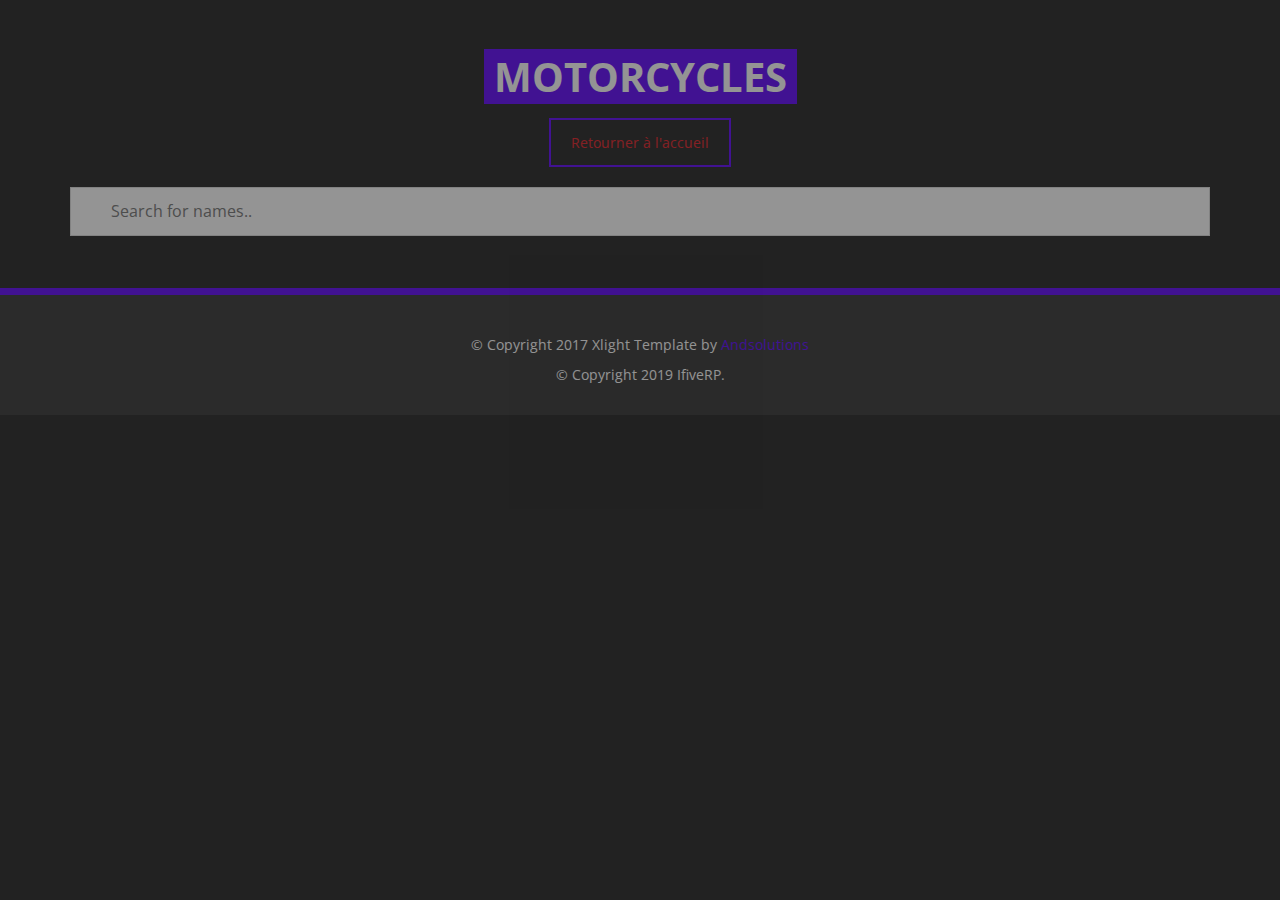
<file: catalogee77.html>
<!--
<div id="single-portfolio">
	<div id="portfolio-details" class="container">
		<a class="close-folio-item" href="#"><i class="fa fa-times"></i></a>
		<div class="row">
			<div class="col-sm-9">
				<div class="project-info">
					
				
				</div>
			</div>
			<div class="col-sm-3">
				<div class="project-details">
					<h3>Project Details</h3>
					<p><strong>Client: </strong>Exit Agency</p>
					<p><strong>Date:</strong> 15 Jun 2014</p>
					<p><strong>Tag:</strong> Graphic, Design, Creative</p>
					<a class="btn" href="www.google.com">View Project</a>
				</div>  
			</div>
		</div>
	</div>
</div>
-->
<!DOCTYPE html>
	<html lang="en">
	
<!-- Mirrored from ifiverp.fr/catalog.php?cat=motorcycles by HTTrack Website Copier/3.x [XR&CO'2014], Fri, 10 Jul 2020 14:51:44 GMT -->
<head>
	<meta http-equiv="content-type" content="text/html; charset=UTF-8">
	<meta name="viewport" content="width=device-width, initial-scale=1.0, maximum-scale=1, user-scalable=no">
    <meta charset="utf-8">
    <title>iFive</title>
    <meta name="description" content="Xlight Bootstrap Responsive HTML5/CSS3 Template">
    <meta name="author" content="Andsolutions.it">
    <meta name="description" content="">
	
    <link href="css/bootstrap.min.css" rel="stylesheet">
	<link href="css/bootstrap-theme.min.css" rel="stylesheet">
	<link href="css/animate.min.css" rel="stylesheet" >	
	<link href="css/font-awesome.min.css" rel="stylesheet">	
	<link href="css/prettyPhoto.css" rel="stylesheet">
	
	<link href="css/theme.css" rel="stylesheet">	
	<link href="css/responsive.css" rel="stylesheet">
	<link href="css/colors/red.css" rel="stylesheet" class="colors">
	<link href="css/magnific-popup.css" rel="stylesheet" type="text/css">



	<!-- Google Font -->
    <link href='https://fonts.googleapis.com/css?family=Open+Sans:400,700' rel='stylesheet' type='text/css'>
	<link href='https://fonts.googleapis.com/css?family=Open+Sans+Condensed:300,700' rel='stylesheet' type='text/css'>
    
	<!-- Favicons -->
	<link rel="icon" href="favicon.png" type="image/png">
<style>

img {
	width: 640px;
	height: 450px;
}

#myInput {
  background-image: url('css/searchicon.html');
  background-position: 10px 12px;
  background-repeat: no-repeat;
  width: 100%;
  font-size: 16px;
  padding: 12px 20px 12px 40px;
  border: 1px solid #ddd;
  margin-bottom: 12px;
}
</style>
</head>

<body data-spy="scroll" data-target="#mynav" data-offset="85">

<!-- Preloader --> 
<div id="preloader">
	<div id="status">
		<div class="spinner">
			  <div class="rect1"></div>
			  <div class="rect2"></div>
			  <div class="rect3"></div>
			  <div class="rect4"></div>
			  <div class="rect5"></div>
		</div>
	</div>
</div>
<!-- End Preloader -->
<header>

</header>
<body>
<section class="section-wrapper" id="works">
	<div class="works">
		<!-- Block Title -->	
		<div class="element-title">			
			<div class="row">	 		
				<div class="container">
					<div class="section-title wow fadeInDown" data-wow-duration="1s" data-wow-delay="300ms" style="margin-bottom:3%">			
						<h1><span>motorcycles</span></h1>							
					</div>				
					<a class="learn-more animated fadeInUpBig" href="index-3.html">Retourner à l'accueil</a>

					<input type="text" id="myInput" onkeyup="myFunction()" placeholder="Search for names.." title="Type in a name" style="margin-top:3%">
				</div>
			</div>
		</div>
		<!-- End Block Title -->
		<div class="row">
			<div class="container-fluid">	 		
				<div class="wrapper-works">
					<div class="portfoliO">
						<!--
						<ul id="filters" class="wow fadeInRight" data-wow-duration="1s" data-wow-delay="300ms">
						  <li><span class="filter active" data-filter="all">All</span></li>
						  <li><span class="filter" data-filter=".category-1">IMAGES</span></li>
						  <li><span class="filter" data-filter=".category-2">VIDEO</span></li>
						  <li><span class="filter" data-filter=".category-3">PROJECTS</span></li>
						</ul>-->
						<div class="portfolio-wrap" >
							<div class="myport wow fadeInDown" data-wow-duration="1s" data-wow-delay="600ms" id="allvehicles">
															<div class="gap"></div>
								<div class="gap"></div>
							</div>
						</div>
					</div>		
				</div>
			</div>
		</div>
		<!-- Single Project -->
		<div id="works-single-wrap">
			<div id="works-single">
			</div>
		</div>
		<!-- End Single Project -->	
	</div>
</section>
















<!-- Footer -->

<div class="bottom-footer">
	<div class="container"> 
		<!--
		<div class="bottom-footer-center wow fadeInDown" data-wow-duration="1s" data-wow-delay="300ms">
			<ul class="bottom-social-icons">
				<li><a href="#"><i class="fa fa-facebook"></i></a></li>
				<li><a href="#"><i class="fa fa-twitter"></i></a></li>
				<li><a href="#"><i class="fa fa-pinterest"></i></a></li>
				<li><a href="#"><i class="fa fa-instagram"></i></a></li>
				<li><a href="#"><i class="fa fa-flickr"></i></a></li>
			</ul>
		</div>	-->
		<div class="bottom-footer-left wow fadeInUp" data-wow-duration="1s" data-wow-delay="450ms">
			<p><span>&#169; Copyright 2017 Xlight Template by</span>  <a href="https://www.andsolutions.it/">Andsolutions</a></p>
			<p><span>&#169; Copyright 2019 IfiveRP.</span></p>

		</div>		  
	</div>
</div>
<!-- End Footer -->		

<!-- Scroll to Top  -->
<a href="#" class="scroll-up"><i class="fa fa-arrow-up"></i></a>
<!-- End Scroll To Top  -->
	
	
    <!-- Bootstrap core JavaScript
    ================================================== -->
    <!-- Placed at the end of the document so the pages load faster -->
	<script src="js/jquery.min.js"></script>
	<script src="js/bootstrap.min.js"></script>
	<script src="js/retina.min.js"></script>
	<script src="js/jquery.easing.min.js"></script>
	<script src="js/wow.min.js"></script>	
	<script src="js/waypoints.min.js"></script>	
	<script src="js/jquery.countTo.js"></script>
	<script src="js/jquery.mixitup.min.js"></script>
	<script src="js/jquery.prettyPhoto.js"></script>
	<script src="js/jquery.knob.min.js"></script>	
	<script src="js/jquery.validate.min.js"></script>
	<script src="js/custom.js"></script>
	<script type="text/javascript" src="js/magnific-popup.js"></script>
	
	<script>
function myFunction() {
    var input, filter, ul, li, a, i, txtValue;
    input = document.getElementById("myInput");
    
    filter = input.value.toUpperCase();
    console.log(filter);
    ul = document.getElementById("allvehicles");
	console.log(ul);
    
    li = ul.getElementsByClassName("img-holder");
	console.log(li);
    
    for (i = 0; i < li.length; i++) {
        a = li[i].getElementsByClassName("works-overlay-category")[0];
        txtValue = a.textContent || a.innerText;
        if (txtValue.toUpperCase().indexOf(filter) > -1) {
            li[i].style.display = "";
        } else {
            li[i].style.display = "none";
        }
    }
}
</script>
  

</body>
</file>
<file: css/prettyPhoto.css>
div.pp_default .pp_top,div.pp_default .pp_top .pp_middle,div.pp_default .pp_top .pp_left,div.pp_default .pp_top .pp_right,div.pp_default .pp_bottom,div.pp_default .pp_bottom .pp_left,div.pp_default .pp_bottom .pp_middle,div.pp_default .pp_bottom .pp_right{height:13px}
div.pp_default .pp_top .pp_left{background:url(../images/prettyPhoto/default/sprite.png) -78px -93px no-repeat}
div.pp_default .pp_top .pp_middle{background:url(../images/prettyPhoto/default/sprite_x.png) top left repeat-x}
div.pp_default .pp_top .pp_right{background:url(../images/prettyPhoto/default/sprite.png) -112px -93px no-repeat}
div.pp_default .pp_content .ppt{color:#f8f8f8}
div.pp_default .pp_content_container .pp_left{background:url(../images/prettyPhoto/default/sprite_y.png) -7px 0 repeat-y;padding-left:13px}
div.pp_default .pp_content_container .pp_right{background:url(../images/prettyPhoto/default/sprite_y.png) top right repeat-y;padding-right:13px}
div.pp_default .pp_next:hover{background:url(../images/prettyPhoto/default/sprite_next.png) center right no-repeat;cursor:pointer}
div.pp_default .pp_previous:hover{background:url(../images/prettyPhoto/default/sprite_prev.png) center left no-repeat;cursor:pointer}
div.pp_default .pp_expand{background:url(../images/prettyPhoto/default/sprite.png) 0 -29px no-repeat;cursor:pointer;width:28px;height:28px}
div.pp_default .pp_expand:hover{background:url(../images/prettyPhoto/default/sprite.png) 0 -56px no-repeat;cursor:pointer}
div.pp_default .pp_contract{background:url(../images/prettyPhoto/default/sprite.png) 0 -84px no-repeat;cursor:pointer;width:28px;height:28px}
div.pp_default .pp_contract:hover{background:url(../images/prettyPhoto/default/sprite.png) 0 -113px no-repeat;cursor:pointer}
div.pp_default .pp_close{width:30px;height:30px;background:url(../images/prettyPhoto/default/sprite.png) 2px 1px no-repeat;cursor:pointer}
div.pp_default .pp_gallery ul li a{background:url(../images/prettyPhoto/default/default_thumb.png) center center #f8f8f8;border:1px solid #aaa}
div.pp_default .pp_social{margin-top:7px}
div.pp_default .pp_gallery a.pp_arrow_previous,div.pp_default .pp_gallery a.pp_arrow_next{position:static;left:auto}
div.pp_default .pp_nav .pp_play,div.pp_default .pp_nav .pp_pause{background:url(../images/prettyPhoto/default/sprite.png) -51px 1px no-repeat;height:30px;width:30px}
div.pp_default .pp_nav .pp_pause{background-position:-51px -29px}
div.pp_default a.pp_arrow_previous,div.pp_default a.pp_arrow_next{background:url(../images/prettyPhoto/default/sprite.png) -31px -3px no-repeat;height:20px;width:20px;margin:4px 0 0}
div.pp_default a.pp_arrow_next{left:52px;background-position:-82px -3px}
div.pp_default .pp_content_container .pp_details{margin-top:5px}
div.pp_default .pp_nav{clear:none;height:30px;width:110px;position:relative}
div.pp_default .pp_nav .currentTextHolder{font-family:Georgia;font-style:italic;color:#999;font-size:11px;left:75px;line-height:25px;position:absolute;top:2px;margin:0;padding:0 0 0 10px}
div.pp_default .pp_close:hover,div.pp_default .pp_nav .pp_play:hover,div.pp_default .pp_nav .pp_pause:hover,div.pp_default .pp_arrow_next:hover,div.pp_default .pp_arrow_previous:hover{opacity:0.7}
div.pp_default .pp_description{font-size:11px;font-weight:700;line-height:14px;margin:5px 50px 5px 0}
div.pp_default .pp_bottom .pp_left{background:url(../images/prettyPhoto/default/sprite.png) -78px -127px no-repeat}
div.pp_default .pp_bottom .pp_middle{background:url(../images/prettyPhoto/default/sprite_x.png) bottom left repeat-x}
div.pp_default .pp_bottom .pp_right{background:url(../images/prettyPhoto/default/sprite.png) -112px -127px no-repeat}
div.pp_default .pp_loaderIcon{background:url(../images/prettyPhoto/default/loader.gif) center center no-repeat}
div.light_rounded .pp_top .pp_left{background:url(../images/prettyPhoto/light_rounded/sprite.png) -88px -53px no-repeat}
div.light_rounded .pp_top .pp_right{background:url(../images/prettyPhoto/light_rounded/sprite.png) -110px -53px no-repeat}
div.light_rounded .pp_next:hover{background:url(../images/prettyPhoto/light_rounded/btnNext.png) center right no-repeat;cursor:pointer}
div.light_rounded .pp_previous:hover{background:url(../images/prettyPhoto/light_rounded/btnPrevious.png) center left no-repeat;cursor:pointer}
div.light_rounded .pp_expand{background:url(../images/prettyPhoto/light_rounded/sprite.png) -31px -26px no-repeat;cursor:pointer}
div.light_rounded .pp_expand:hover{background:url(../images/prettyPhoto/light_rounded/sprite.png) -31px -47px no-repeat;cursor:pointer}
div.light_rounded .pp_contract{background:url(../images/prettyPhoto/light_rounded/sprite.png) 0 -26px no-repeat;cursor:pointer}
div.light_rounded .pp_contract:hover{background:url(../images/prettyPhoto/light_rounded/sprite.png) 0 -47px no-repeat;cursor:pointer}
div.light_rounded .pp_close{width:75px;height:22px;background:url(../images/prettyPhoto/light_rounded/sprite.png) -1px -1px no-repeat;cursor:pointer}
div.light_rounded .pp_nav .pp_play{background:url(../images/prettyPhoto/light_rounded/sprite.png) -1px -100px no-repeat;height:15px;width:14px}
div.light_rounded .pp_nav .pp_pause{background:url(../images/prettyPhoto/light_rounded/sprite.png) -24px -100px no-repeat;height:15px;width:14px}
div.light_rounded .pp_arrow_previous{background:url(../images/prettyPhoto/light_rounded/sprite.png) 0 -71px no-repeat}
div.light_rounded .pp_arrow_next{background:url(../images/prettyPhoto/light_rounded/sprite.png) -22px -71px no-repeat}
div.light_rounded .pp_bottom .pp_left{background:url(../images/prettyPhoto/light_rounded/sprite.png) -88px -80px no-repeat}
div.light_rounded .pp_bottom .pp_right{background:url(../images/prettyPhoto/light_rounded/sprite.png) -110px -80px no-repeat}
div.dark_rounded .pp_top .pp_left{background:url(../images/prettyPhoto/dark_rounded/sprite.png) -88px -53px no-repeat}
div.dark_rounded .pp_top .pp_right{background:url(../images/prettyPhoto/dark_rounded/sprite.png) -110px -53px no-repeat}
div.dark_rounded .pp_content_container .pp_left{background:url(../images/prettyPhoto/dark_rounded/contentPattern.png) top left repeat-y}
div.dark_rounded .pp_content_container .pp_right{background:url(../images/prettyPhoto/dark_rounded/contentPattern.png) top right repeat-y}
div.dark_rounded .pp_next:hover{background:url(../images/prettyPhoto/dark_rounded/btnNext.png) center right no-repeat;cursor:pointer}
div.dark_rounded .pp_previous:hover{background:url(../images/prettyPhoto/dark_rounded/btnPrevious.png) center left no-repeat;cursor:pointer}
div.dark_rounded .pp_expand{background:url(../images/prettyPhoto/dark_rounded/sprite.png) -31px -26px no-repeat;cursor:pointer}
div.dark_rounded .pp_expand:hover{background:url(../images/prettyPhoto/dark_rounded/sprite.png) -31px -47px no-repeat;cursor:pointer}
div.dark_rounded .pp_contract{background:url(../images/prettyPhoto/dark_rounded/sprite.png) 0 -26px no-repeat;cursor:pointer}
div.dark_rounded .pp_contract:hover{background:url(../images/prettyPhoto/dark_rounded/sprite.png) 0 -47px no-repeat;cursor:pointer}
div.dark_rounded .pp_close{width:75px;height:22px;background:url(../images/prettyPhoto/dark_rounded/sprite.png) -1px -1px no-repeat;cursor:pointer}
div.dark_rounded .pp_description{margin-right:85px;color:#fff}
div.dark_rounded .pp_nav .pp_play{background:url(../images/prettyPhoto/dark_rounded/sprite.png) -1px -100px no-repeat;height:15px;width:14px}
div.dark_rounded .pp_nav .pp_pause{background:url(../images/prettyPhoto/dark_rounded/sprite.png) -24px -100px no-repeat;height:15px;width:14px}
div.dark_rounded .pp_arrow_previous{background:url(../images/prettyPhoto/dark_rounded/sprite.png) 0 -71px no-repeat}
div.dark_rounded .pp_arrow_next{background:url(../images/prettyPhoto/dark_rounded/sprite.png) -22px -71px no-repeat}
div.dark_rounded .pp_bottom .pp_left{background:url(../images/prettyPhoto/dark_rounded/sprite.png) -88px -80px no-repeat}
div.dark_rounded .pp_bottom .pp_right{background:url(../images/prettyPhoto/dark_rounded/sprite.png) -110px -80px no-repeat}
div.dark_rounded .pp_loaderIcon{background:url(../images/prettyPhoto/dark_rounded/loader.gif) center center no-repeat}
div.dark_square .pp_left,div.dark_square .pp_middle,div.dark_square .pp_right,div.dark_square .pp_content{background:#000}
div.dark_square .pp_description{color:#fff;margin:0 85px 0 0}
div.dark_square .pp_loaderIcon{background:url(../images/prettyPhoto/dark_square/loader.gif) center center no-repeat}
div.dark_square .pp_expand{background:url(../images/prettyPhoto/dark_square/sprite.png) -31px -26px no-repeat;cursor:pointer}
div.dark_square .pp_expand:hover{background:url(../images/prettyPhoto/dark_square/sprite.png) -31px -47px no-repeat;cursor:pointer}
div.dark_square .pp_contract{background:url(../images/prettyPhoto/dark_square/sprite.png) 0 -26px no-repeat;cursor:pointer}
div.dark_square .pp_contract:hover{background:url(../images/prettyPhoto/dark_square/sprite.png) 0 -47px no-repeat;cursor:pointer}
div.dark_square .pp_close{width:75px;height:22px;background:url(../images/prettyPhoto/dark_square/sprite.png) -1px -1px no-repeat;cursor:pointer}
div.dark_square .pp_nav{clear:none}
div.dark_square .pp_nav .pp_play{background:url(../images/prettyPhoto/dark_square/sprite.png) -1px -100px no-repeat;height:15px;width:14px}
div.dark_square .pp_nav .pp_pause{background:url(../images/prettyPhoto/dark_square/sprite.png) -24px -100px no-repeat;height:15px;width:14px}
div.dark_square .pp_arrow_previous{background:url(../images/prettyPhoto/dark_square/sprite.png) 0 -71px no-repeat}
div.dark_square .pp_arrow_next{background:url(../images/prettyPhoto/dark_square/sprite.png) -22px -71px no-repeat}
div.dark_square .pp_next:hover{background:url(../images/prettyPhoto/dark_square/btnNext.png) center right no-repeat;cursor:pointer}
div.dark_square .pp_previous:hover{background:url(../images/prettyPhoto/dark_square/btnPrevious.png) center left no-repeat;cursor:pointer}
div.light_square .pp_expand{background:url(../images/prettyPhoto/light_square/sprite.png) -31px -26px no-repeat;cursor:pointer}
div.light_square .pp_expand:hover{background:url(../images/prettyPhoto/light_square/sprite.png) -31px -47px no-repeat;cursor:pointer}
div.light_square .pp_contract{background:url(../images/prettyPhoto/light_square/sprite.png) 0 -26px no-repeat;cursor:pointer}
div.light_square .pp_contract:hover{background:url(../images/prettyPhoto/light_square/sprite.png) 0 -47px no-repeat;cursor:pointer}
div.light_square .pp_close{width:75px;height:22px;background:url(../images/prettyPhoto/light_square/sprite.png) -1px -1px no-repeat;cursor:pointer}
div.light_square .pp_nav .pp_play{background:url(../images/prettyPhoto/light_square/sprite.png) -1px -100px no-repeat;height:15px;width:14px}
div.light_square .pp_nav .pp_pause{background:url(../images/prettyPhoto/light_square/sprite.png) -24px -100px no-repeat;height:15px;width:14px}
div.light_square .pp_arrow_previous{background:url(../images/prettyPhoto/light_square/sprite.png) 0 -71px no-repeat}
div.light_square .pp_arrow_next{background:url(../images/prettyPhoto/light_square/sprite.png) -22px -71px no-repeat}
div.light_square .pp_next:hover{background:url(../images/prettyPhoto/light_square/btnNext.png) center right no-repeat;cursor:pointer}
div.light_square .pp_previous:hover{background:url(../images/prettyPhoto/light_square/btnPrevious.png) center left no-repeat;cursor:pointer}
div.facebook .pp_top .pp_left{background:url(../images/prettyPhoto/facebook/sprite.png) -88px -53px no-repeat}
div.facebook .pp_top .pp_middle{background:url(../images/prettyPhoto/facebook/contentPatternTop.png) top left repeat-x}
div.facebook .pp_top .pp_right{background:url(../images/prettyPhoto/facebook/sprite.png) -110px -53px no-repeat}
div.facebook .pp_content_container .pp_left{background:url(../images/prettyPhoto/facebook/contentPatternLeft.png) top left repeat-y}
div.facebook .pp_content_container .pp_right{background:url(../images/prettyPhoto/facebook/contentPatternRight.png) top right repeat-y}
div.facebook .pp_expand{background:url(../images/prettyPhoto/facebook/sprite.png) -31px -26px no-repeat;cursor:pointer}
div.facebook .pp_expand:hover{background:url(../images/prettyPhoto/facebook/sprite.png) -31px -47px no-repeat;cursor:pointer}
div.facebook .pp_contract{background:url(../images/prettyPhoto/facebook/sprite.png) 0 -26px no-repeat;cursor:pointer}
div.facebook .pp_contract:hover{background:url(../images/prettyPhoto/facebook/sprite.png) 0 -47px no-repeat;cursor:pointer}
div.facebook .pp_close{width:22px;height:22px;background:url(../images/prettyPhoto/facebook/sprite.png) -1px -1px no-repeat;cursor:pointer}
div.facebook .pp_description{margin:0 37px 0 0}
div.facebook .pp_loaderIcon{background:url(../images/prettyPhoto/facebook/loader.gif) center center no-repeat}
div.facebook .pp_arrow_previous{background:url(../images/prettyPhoto/facebook/sprite.png) 0 -71px no-repeat;height:22px;margin-top:0;width:22px}
div.facebook .pp_arrow_previous.disabled{background-position:0 -96px;cursor:default}
div.facebook .pp_arrow_next{background:url(../images/prettyPhoto/facebook/sprite.png) -32px -71px no-repeat;height:22px;margin-top:0;width:22px}
div.facebook .pp_arrow_next.disabled{background-position:-32px -96px;cursor:default}
div.facebook .pp_nav{margin-top:0}
div.facebook .pp_nav p{font-size:15px;padding:0 3px 0 4px}
div.facebook .pp_nav .pp_play{background:url(../images/prettyPhoto/facebook/sprite.png) -1px -123px no-repeat;height:22px;width:22px}
div.facebook .pp_nav .pp_pause{background:url(../images/prettyPhoto/facebook/sprite.png) -32px -123px no-repeat;height:22px;width:22px}
div.facebook .pp_next:hover{background:url(../images/prettyPhoto/facebook/btnNext.png) center right no-repeat;cursor:pointer}
div.facebook .pp_previous:hover{background:url(../images/prettyPhoto/facebook/btnPrevious.png) center left no-repeat;cursor:pointer}
div.facebook .pp_bottom .pp_left{background:url(../images/prettyPhoto/facebook/sprite.png) -88px -80px no-repeat}
div.facebook .pp_bottom .pp_middle{background:url(../images/prettyPhoto/facebook/contentPatternBottom.png) top left repeat-x}
div.facebook .pp_bottom .pp_right{background:url(../images/prettyPhoto/facebook/sprite.png) -110px -80px no-repeat}
div.pp_pic_holder a:focus{outline:none}
div.pp_overlay{background:#000;display:none;left:0;position:absolute;top:0;width:100%;z-index:9500}
div.pp_pic_holder{display:none;position:absolute;width:100px;z-index:10000}
.pp_content{height:40px;min-width:40px}
* html .pp_content{width:40px}
.pp_content_container{position:relative;text-align:left;width:100%}
.pp_content_container .pp_left{padding-left:20px}
.pp_content_container .pp_right{padding-right:20px}
.pp_content_container .pp_details{float:left;margin:10px 0 2px}
.pp_description{display:none;margin:0}
.pp_social{float:left;margin:0}
.pp_social .facebook{float:left;margin-left:5px;width:55px;overflow:hidden}
.pp_social .twitter{float:left}
.pp_nav{clear:right;float:left;margin:3px 10px 0 0}
.pp_nav p{float:left;white-space:nowrap;margin:2px 4px}
.pp_nav .pp_play,.pp_nav .pp_pause{float:left;margin-right:4px;text-indent:-10000px}
a.pp_arrow_previous,a.pp_arrow_next{display:block;float:left;height:15px;margin-top:3px;overflow:hidden;text-indent:-10000px;width:14px}
.pp_hoverContainer{position:absolute;top:0;width:100%;z-index:2000}
.pp_gallery{display:none;left:50%;margin-top:-50px;position:absolute;z-index:10000}
.pp_gallery div{float:left;overflow:hidden;position:relative}
.pp_gallery ul{float:left;height:35px;position:relative;white-space:nowrap;margin:0 0 0 5px;padding:0}
.pp_gallery ul a{border:1px rgba(0,0,0,0.5) solid;display:block;float:left;height:33px;overflow:hidden}
.pp_gallery ul a img{border:0}
.pp_gallery li{display:block;float:left;margin:0 5px 0 0;padding:0}
.pp_gallery li.default a{background:url(../images/prettyPhoto/facebook/default_thumbnail.gif) 0 0 no-repeat;display:block;height:33px;width:50px}
.pp_gallery .pp_arrow_previous,.pp_gallery .pp_arrow_next{margin-top:7px!important}
a.pp_next{background:url(../images/prettyPhoto/light_rounded/btnNext.png) 10000px 10000px no-repeat;display:block;float:right;height:100%;text-indent:-10000px;width:49%}
a.pp_previous{background:url(../images/prettyPhoto/light_rounded/btnNext.png) 10000px 10000px no-repeat;display:block;float:left;height:100%;text-indent:-10000px;width:49%}
a.pp_expand,a.pp_contract{cursor:pointer;display:none;height:20px;position:absolute;right:30px;text-indent:-10000px;top:10px;width:20px;z-index:20000}
a.pp_close{position:absolute;right:0;top:0;display:block;line-height:22px;text-indent:-10000px}
.pp_loaderIcon{display:block;height:24px;left:50%;position:absolute;top:50%;width:24px;margin:-12px 0 0 -12px}
#pp_full_res{line-height:1!important}
#pp_full_res .pp_inline{text-align:left}
#pp_full_res .pp_inline p{margin:0 0 15px}
div.ppt{color:#fff;display:none;font-size:17px;z-index:9999;margin:0 0 5px 15px}
div.pp_default .pp_content,div.light_rounded .pp_content{background-color:#fff}
div.pp_default #pp_full_res .pp_inline,div.light_rounded .pp_content .ppt,div.light_rounded #pp_full_res .pp_inline,div.light_square .pp_content .ppt,div.light_square #pp_full_res .pp_inline,div.facebook .pp_content .ppt,div.facebook #pp_full_res .pp_inline{color:#000}
div.pp_default .pp_gallery ul li a:hover,div.pp_default .pp_gallery ul li.selected a,.pp_gallery ul a:hover,.pp_gallery li.selected a{border-color:#fff}
div.pp_default .pp_details,div.light_rounded .pp_details,div.dark_rounded .pp_details,div.dark_square .pp_details,div.light_square .pp_details,div.facebook .pp_details{position:relative}
div.light_rounded .pp_top .pp_middle,div.light_rounded .pp_content_container .pp_left,div.light_rounded .pp_content_container .pp_right,div.light_rounded .pp_bottom .pp_middle,div.light_square .pp_left,div.light_square .pp_middle,div.light_square .pp_right,div.light_square .pp_content,div.facebook .pp_content{background:#fff}
div.light_rounded .pp_description,div.light_square .pp_description{margin-right:85px}
div.light_rounded .pp_gallery a.pp_arrow_previous,div.light_rounded .pp_gallery a.pp_arrow_next,div.dark_rounded .pp_gallery a.pp_arrow_previous,div.dark_rounded .pp_gallery a.pp_arrow_next,div.dark_square .pp_gallery a.pp_arrow_previous,div.dark_square .pp_gallery a.pp_arrow_next,div.light_square .pp_gallery a.pp_arrow_previous,div.light_square .pp_gallery a.pp_arrow_next{margin-top:12px!important}
div.light_rounded .pp_arrow_previous.disabled,div.dark_rounded .pp_arrow_previous.disabled,div.dark_square .pp_arrow_previous.disabled,div.light_square .pp_arrow_previous.disabled{background-position:0 -87px;cursor:default}
div.light_rounded .pp_arrow_next.disabled,div.dark_rounded .pp_arrow_next.disabled,div.dark_square .pp_arrow_next.disabled,div.light_square .pp_arrow_next.disabled{background-position:-22px -87px;cursor:default}
div.light_rounded .pp_loaderIcon,div.light_square .pp_loaderIcon{background:url(../images/prettyPhoto/light_rounded/loader.gif) center center no-repeat}
div.dark_rounded .pp_top .pp_middle,div.dark_rounded .pp_content,div.dark_rounded .pp_bottom .pp_middle{background:url(../images/prettyPhoto/dark_rounded/contentPattern.png) top left repeat}
div.dark_rounded .currentTextHolder,div.dark_square .currentTextHolder{color:#c4c4c4}
div.dark_rounded #pp_full_res .pp_inline,div.dark_square #pp_full_res .pp_inline{color:#fff}
.pp_top,.pp_bottom{height:20px;position:relative}
* html .pp_top,* html .pp_bottom{padding:0 20px}
.pp_top .pp_left,.pp_bottom .pp_left{height:20px;left:0;position:absolute;width:20px}
.pp_top .pp_middle,.pp_bottom .pp_middle{height:20px;left:20px;position:absolute;right:20px}
* html .pp_top .pp_middle,* html .pp_bottom .pp_middle{left:0;position:static}
.pp_top .pp_right,.pp_bottom .pp_right{height:20px;left:auto;position:absolute;right:0;top:0;width:20px}
.pp_fade,.pp_gallery li.default a img{display:none}
</file>
<file: css/theme.css>
/*
  Theme Name: Xlight
  Theme Uri: http://www.Andsolutions.it
  Author: Andsolutions
  Author Uri: http://www.Andsolutions.it
  Description: Onepage Site Template
  Version: 1.0
  */

/*************************
*******Typography******
**************************/

html, body {
	font-family: 'Open Sans', sans-serif;
	background:#222222;
	color: #f7f7f7;
	margin:0; 
	padding:0;
	width:100%; 
	overflow-x: hidden;
	text-align: center;
	-webkit-font-smoothing: antialiased;
	-webkit-text-stroke: rgba(255,255,255,0.01) 0.1px;
	-webkit-text-stroke-width: 0.1px;
}

a:visited, a:focus{color: none;}

ol, ul {
    list-style: none outside none;
    margin: 0;
    padding: 0;
}


.btn {
	box-shadow: 0 12px 19px rgba(0, 0, 0, 0.1) inset, 0 1px 7px rgba(255, 255, 255, 0.2);
    -moz-user-select: none;
    background-image: none;
	color: #fff;
    border: 1px solid transparent;
    border-radius: 0;
    cursor: pointer;
    display: inline-block;
    font-size: 14px;
    font-weight: normal;
    line-height: 1.42857;
    margin-bottom: 0;
    padding: 11px 20px;
    text-align: center;
    vertical-align: middle;
    white-space: nowrap;
    -webkit-transition: all .5s ease;
    -moz-transition: all .5s ease;
    -o-transition: all .5s ease;
    -ms-transition: all .5s ease;
    transition: all .5s ease;
}

.btn-inverse {
	box-shadow: 0 12px 19px rgba(0, 0, 0, 0.1) inset, 0 1px 7px rgba(255, 255, 255, 0.2);
    -moz-user-select: none;
    background-image: none;
	background-color: transparent;
    border-radius: 0;
    cursor: pointer;
    display: inline-block;
    font-size: 14px;
    font-weight: normal;
    line-height: 1.42857;
    margin-bottom: 0;
    padding: 11px 20px;
    text-align: center;
    vertical-align: middle;
    white-space: nowrap;
    -webkit-transition: all .5s ease;
    -moz-transition: all .5s ease;
    -o-transition: all .5s ease;
    -ms-transition: all .5s ease;
    transition: all .5s ease;
}


.btn-large {
    padding: 15px 58px;
}

.btn-medium {
    padding: 13px 30px;
}

.text-left {
	text-align: left;
}

.text-justify {
	text-align: justify;
}

.text-color {
    padding: 0 5px;
}

.dporcaps-negative {
    border-radius: 5px 5px 5px 5px;
    float: left;
    font-size: 24px;
    margin-right: 5px;
    padding: 3px 10px;
}

.dporcaps {
    float: left;
    font-size: 46px;
    margin-right: 10px;
    margin-top: -10px;
}

blockquote {
    background: none repeat scroll 0 0 #F2F3F7;
    border: medium none;
    border-radius: 5px 5px 5px 5px;
    color: #80828A;
    font-size: 16px;
    font-style: italic;
    font-weight: 400;
    margin: 30px 0;
    padding: 15px 25px;
}

.blockqoute-style-2 {
    border-radius: 0 0 0 0;
}

cite {
    display: inline-block;
    font-size: 16px;
    font-style: italic;
    width: 100%;
}


/*************************/
	
			
/*************************
********Loader**********
**************************/
#preloader {
	position: fixed;
	top:0;
	left:0;
	right:0;
	bottom:0;
    width:100%;
    height:100%;
	background-color: #222222;
    z-index:99999; /* makes sure it stays on top */
}

#status {
	width:200px;
	height:200px;
	position:absolute;
	left:50%; /* centers the loading animation horizontally one the screen */
	top:50%; /* centers the loading animation vertically one the screen */
	background-repeat:no-repeat;
	background-position:center;
	margin:-100px 0 0 -100px; /* is width and height divided by two */
}

/* Loading animation: */

.spinner {
  margin: 100px auto;
  width: 50px;
  height: 30px;
  text-align: center;
  font-size: 10px;
}

.spinner > div {
  height: 100%;
  width: 6px;
  display: inline-block;
  
  -webkit-animation: stretchdelay 1.2s infinite ease-in-out;
  animation: stretchdelay 1.2s infinite ease-in-out;
}

.spinner .rect2 {
  -webkit-animation-delay: -1.1s;
  animation-delay: -1.1s;
}

.spinner .rect3 {
  -webkit-animation-delay: -1.0s;
  animation-delay: -1.0s;
}

.spinner .rect4 {
  -webkit-animation-delay: -0.9s;
  animation-delay: -0.9s;
}

.spinner .rect5 {
  -webkit-animation-delay: -0.8s;
  animation-delay: -0.8s;
}

@-webkit-keyframes stretchdelay {
  0%, 40%, 100% { -webkit-transform: scaleY(0.4) }  
  20% { -webkit-transform: scaleY(1.0) }
}

@keyframes stretchdelay {
  0%, 40%, 100% { 
    transform: scaleY(0.4);
    -webkit-transform: scaleY(0.4);
  }  20% { 
    transform: scaleY(1.0);
    -webkit-transform: scaleY(1.0);
  }
}
/*************************/
	
/*************************
********Parallax**********
**************************/		
.parallax {
  background-size: cover;
  background-repeat: no-repeat;
  background-position: center;
  background-attachment: fixed;
}
	
.overlay {
	background: url(../images/pattern.png);
}	

/*************************
********Home CSS**********
**************************/	

/* Home Slider */

#home-slider {
  overflow: hidden;
  position: relative;
}

#home-slider .caption {
	position: absolute;
	top: 50%;
	margin-top: -104px;
	left: 0;
	right: 0;
	text-align: center;
	text-transform: uppercase;
	z-index: 15;
	font-size: 18px;
	font-weight: 400;
	color: #fff;
}

#home-slider .caption h1 {
	font-family: 'Open Sans Condensed', sans-serif;
    color: #fff;
	font-weight: 700;
    font-size: 100px;
    margin-bottom: 30px;
}

#home-slider .caption p {
    color: #fff;
	font-size: 30px;
    text-transform: uppercase;
	padding-bottom: 40px;
}


.carousel-fade .carousel-inner .item {
	opacity: 0;
	-webkit-transition-property: opacity;
	transition-property: opacity;
	background-repeat: no-repeat;
	background-size: cover;
	height: 2037px;
}

.carousel-fade .carousel-inner .item:after {
  content: " ";
  position: absolute;
  top: 0;
  bottom: 0;
  left: 0;
  right: 0;
  /*background: rgba(255,255,255,.2);*/
}

.carousel-fade .carousel-inner .active {
	opacity: 1;
}
.carousel-fade .carousel-inner .active.left,
.carousel-fade .carousel-inner .active.right {
	left: 0;
	opacity: 0;
	z-index: 1;
}
.carousel-fade .carousel-inner .next.left,
.carousel-fade .carousel-inner .prev.right {
	opacity: 1;
}
.carousel-fade .carousel-control {
	z-index: 2;
}

.left-control, .right-control {
	position: absolute;
	top: 50%;
	height: 51px;
	width: 51px;
	line-height: 48px;
	border-radius: 5%;
	z-index: 20;
	font-size: 24px;
	color: #fff;
	text-align: center;
	-webkit-transition: all 0.5s ease;
	-moz-transition: all 0.5s ease;
	-ms-transition: all 0.5s ease;
	-o-transition: all 0.5s ease;
	transition: all 0.5s ease;
}

.left-control {
	left: -51px
} 

.right-control {
	right: -51px;
}

.left-control:hover, 
.right-control:hover {
	color: #fff;
}

#home-slider:hover .left-control {
	left:30px
} 

#home-slider:hover .right-control {
	right:30px
}

.learn-more {
	background: transparent;
	margin-top: 40px;
    color: #e4e4e4;
    padding: 13px 20px;
	font-size: 14px;
	-webkit-transition: all 0.5s ease-in-out 0s;
	-moz-transition: all 0.5s ease-in-out 0s;
	-o-transition: all 0.5s ease-in-out 0s;
	transition: all 0.5s ease-in-out 0s;
}
.learn-more:hover {
    border: 2px solid #fff;
    color: #fff;
}

/*************************/	


		

/* Customization Boostrap Menu */

/* Main Color */
.dropdown-menu>li>a:hover, .dropdown-menu>li>a:focus { 
	background-color: #fff;
}

/* Link Color */
.navbar-inverse .navbar-nav>li>a { 
	color: #f5f5f5; 
	margin: 0 5px;
	-webkit-transition: all 0.5s ease 0s;
	-moz-transition: all 0.5s ease 0s;
	-o-transition: all 0.5s ease 0s;
	transition: all 0.5s ease 0s;	
}

.navbar-collapse, .collapse .in:after, .main-nav-list:after, .navbar-collapse:after, .sticky-wrapper :after{
	z-index: 99999;
	background-color: transparent;
}

.main-nav-list {
	font-family: 'Open Sans Condensed', sans-serif;
	font-weight: 700;
	font-size: 18px;
	text-transform: uppercase;
}

.navbar-brand {
	background: url("../ifivelogo.png") no-repeat scroll 0 0 rgba(0, 0, 0, 0);
    display: inline-block;
    vertical-align: middle;
    width: 160px;
	height: 55px;
	margin-left: 20px;
	margin-right: 30px;
	max-width: 160px;
}
.navbar-toggle {
	border: transparent;
}


.navbar-inverse .navbar-collapse,
.navbar-inverse .navbar-form {
  max-height: 200px;	/* Scrollable Menu */
  border-color: #fff;
}

.navbar-wrapper { 
	background-color: transparent;
	padding: 10px 0;
	margin-bottom: 0;
	text-transform: uppercase;
	z-index: 1000;	
	width: 100%;
	top: 0;
	position: fixed;
	opacity: 0;
	-webkit-transition: all 0.5s ease-in-out 0s;
	-moz-transition: all 0.5s ease-in-out 0s;
	-o-transition: all 0.5s ease-in-out 0s;
	transition: all 0.5s ease-in-out 0s;
	z-index: 0 !important;
}

.scroll-fixed-navbar{ 
	background-color: #333333;
	opacity: 0.97;
	padding: 20px 0;
	box-shadow: 0px 0px 5px #666666;
	border-bottom: 1px solid #666666;
	-webkit-transition: all 0.5s ease-in-out 0s;
	-moz-transition: all 0.5s ease-in-out 0s;
	-o-transition: all 0.5s ease-in-out 0s;
	transition: all 0.5s ease-in-out 0s;
	z-index: 99999 !important;
}


.navbar-inverse .navbar-nav > .active > a {
    background-image: none;
    background-color: #fff;	
    box-shadow: none;
}

.navbar-inverse .navbar-brand,
.navbar-inverse .navbar-nav > li > a {
  text-shadow: none;
}

.navbar-inverse { 
	background-color: transparent;	
}

.navbar-inverse .navbar-nav > .active > a,
.navbar-inverse .navbar-nav > .active > a:hover,
.navbar-inverse .navbar-nav > .active > a:focus {
  background-color: transparent;
}

.dropdown-menu { background-color: #FFFFFF}
.navbar-inverse { background-image: none; }
.dropdown-menu>li>a:hover, .dropdown-menu>li>a:focus { background-image: none; }
.navbar-inverse .navbar-brand { color: #FFFFFF}
.navbar-inverse .navbar-brand:hover { color: #FFFFFF}
.dropdown-menu>li>a:hover, .dropdown-menu>li>a:focus { color: #FFFFFF}
.navbar-inverse .navbar-nav>.dropdown>a .caret { border-top-color: #FFFFFF}
.navbar-inverse .navbar-nav>.dropdown>a .caret { border-bottom-color: #fff}
.navbar-inverse .navbar-nav>.dropdown>a:hover .caret { border-bottom-color: #fff}



/* Titles */

.section-title-wrapper {
	background-color: #f7f7f7;
	padding: 50px 0;
}

.section-title h1 span{
	color: #fff;
	padding: 0 10px;
	font-family: 'Open Sans Condensed', sans-serif;
	font-size: 40px;
	font-weight: bold;
	text-transform: uppercase;
}

.section-title h3 {
	font-size: 24px;
	padding-top: 20px;
	text-transform: uppercase;	
}

.element-title h1 {
	font-size: 30px;
	text-transform: uppercase;
}

.element-title h3 {
	font-size: 20px;
}

.typography-title h3 {
	font-size: 24px;
	padding: 20px 0;
	text-transform: capitalize;
}

.btn-one{
	box-shadow: 0 12px 19px rgba(0, 0, 0, 0.1) inset, 0 1px 7px rgba(255, 255, 255, 0.2);
    display: inline-block;
    margin: 20px 0;
    padding: 11px 20px;
    text-transform: capitalize;
    -webkit-transition: all .5s ease;
    -moz-transition: all .5s ease;
    -o-transition: all .5s ease;
    -ms-transition: all .5s ease;
    transition: all .5s ease;
}


/* End Titles */



/* About */

.why-us  {
	padding: 60px 2% 80px;
}	

.wrapper-why-us  {
	padding: 40px 0;
}	

.about-us h2 {
    font-size: 24px;
	text-transform: uppercase;	
}	

/******************************************************/
.hovicon {
	display: inline-block;
	font-size: 80px;
	line-height: 200px;
	cursor: pointer;
	margin: 20px;
	width: 200px;
	height: 200px;
	border-radius: 50%;
	text-align: center;
	position: relative;
	text-decoration: none;
	color: #fff;
	-webkit-transition: all 0.2s ease-in-out 0s;
	-moz-transition: all 0.2s ease-in-out 0s;
	-o-transition: all 0.2s ease-in-out 0s;
	transition: all 0.2s ease-in-out 0s;	
}

.hovicon:after {
	pointer-events: none;
	position: absolute;
	width: 100%;
	height: 100%;
	border-radius: 50%;
	content: '';
	-webkit-box-sizing: content-box;
	-moz-box-sizing: content-box;
	box-sizing: content-box;
}

/* Effect 1 */
.hovicon.effect-1:after {
	top: -7px;
	left: -7px;
	padding: 7px;
	-webkit-transition: -webkit-transform 0.2s;
	-webkit-transform: scale(0.8);
	-moz-transition: -moz-transform 0.2s;
	-moz-transform: scale(0.8);
	-ms-transform: scale(0.8);
	transition: transform 0.2s;
	transform: scale(0.8);
}

/* Effect 1a */
.hovicon.effect-1.sub-a:hover {
	color: #fff;
	font-size: 100px;
}

.hovicon.effect-1.sub-a:hover:after {
	-webkit-transform: scale(1);
	-moz-transform: scale(1);
	-ms-transform: scale(1);
	transform: scale(1);
}


/******************************************************/



/* End About */


/* Facts */

.facts{
	/*background: none no-repeat scroll 0 0 #4d4d4d;*/
	/*padding: 60px 2% 100px;*/
	background-image: url("../../images7.alphacoders.com/853/853474.jpg");
}

.wrapper-number {
	padding: 40px 0;
}

.wrapper-block-facts{
	padding: 80px 2% 120px;
}

.number {
	font-size: 80px;
	font-weight: 700;
	color: #fff;
}

.number-title {
	font-size: 20px;
	color: #fff;
	text-transform: uppercase;	
}

/* End Facts */



/* Team */
.meet-the-team{
	padding: 60px 2% 80px;
}

.wrapper-team{
	padding-top: 60px;
}


.team-member { 	
    display: block;
    margin: 0 auto 50px;
    max-width: 350px;
    padding: 0;
    width: 100%;
	vertical-align: top;
}

.team-member-holder {
	border: 1px solid #d6d6d6; 
	box-shadow: 0 12px 19px rgba(0, 0, 0, 0.1) inset, 0 1px 7px rgba(255, 255, 255, 0.2);
    overflow: hidden;
    position: relative;
    -webkit-transition: all .5s ease-in-out;
    -moz-transition: all .5s ease-in-out;
    -o-transition: all .5s ease-in-out;
    -ms-transition: all .5s ease-in-out;
    transition: all .5s ease-in-out;
}

.team-member-holder:hover .team-overlay{
	opacity: 0.7;
	filter: alpha(opacity=70);
}
	

.team-member-holder:hover .overlay-content{
	opacity: 1;
	top: 30%;
}

.team-member-image {
    float: none;
    height: 0;
    overflow: hidden;
	line-height: 0;
	position: relative;
    padding-bottom: 100%;
	display: block;
	position: relative;
	display: block;
}

.team-member-image img {
    max-width: 100%;
    -webkit-transition: all .5s ease-in-out;
    -moz-transition: all .5s ease-in-out;
    -o-transition: all .5s ease-in-out;
    -ms-transition: all .5s ease-in-out;
    transition: all .5s ease-in-out;
}

.team-member-image:hover img {
    -webkit-transform:rotate(10deg) scale(1.2);
    -moz-transform:rotate(10deg) scale(1.2);
    -ms-transform:rotate(10deg) scale(1.2);
    -o-transform:rotate(10deg) scale(1.2);
    transform:rotate(10deg) scale(1.2);
}

.team-overlay {
	position: absolute;
	top: 0px;
	left: 0px;
	opacity: 0;
	height: 100%;
	width: 100%;
    -webkit-transition: all .5s ease;
    -moz-transition: all .5s ease;
    -o-transition: all .5s ease;
    -ms-transition: all .5s ease;
    transition: all .5s ease;	
}

.team-overlay .img-overlay {
	height: 100%;
	width: 100%;
}

.overlay-content {
	text-align: center;
	position: absolute;
	top: 0;
	width: 100%;
	text-transform:uppercase;
	opacity: 0;
    -webkit-transition: all .5s ease;
    -moz-transition: all .5s ease;
    -o-transition: all .5s ease;
    -ms-transition: all .5s ease;
    transition: all .5s ease;	
}

.view-profile {
	background-color:#fff;
	border: 1px solid #fff;
	padding: 9px 30px;
	font-size: 14px;
    -webkit-transition: all .5s ease;
    -moz-transition: all .5s ease;
    -o-transition: all .5s ease;
    -ms-transition: all .5s ease;
    transition: all .5s ease;
}

.view-profile:hover {
	background-color: transparent;
	color: #fff;
	
}

.team-member-social-list {
    line-height: 0;
	padding-bottom: 20%;
}

.team-member-social-list-item {
    display: inline-block;
	background-color: #fff;
	border: 1px solid #fff;
	border-radius: 6px;
    font-size: 22px;
    height: 40px;
    line-height: 35px;
    margin: 5px;
    text-decoration: none;
    width: 40px;
    -webkit-transition: all .5s ease;
    -moz-transition: all .5s ease;
    -o-transition: all .5s ease;
    -ms-transition: all .5s ease;
    transition: all .5s ease;
}

.team-member-social-list-item:hover {
    display: inline-block;
	background-color: transparent;
	color: #fff;
    width: 40px;
	border-radius: 4px;
}

.team-member-meta {
    padding: 6px 0 0;
}

.team-member-name {
    font-size: 20px;
    margin-bottom: 6px;
}

.team-member-role {
    font-size: 16px;
    margin-bottom: 16px;
	font-weight: 700;
}

.team-details p{
	text-align: justify;
}

/* End Team */

/* Skills */

.skills{
	/*background: none no-repeat scroll 0 0 #4d4d4d;*/
	/*padding: 40px 2% 80px;*/
	background-image: url("../images/skills-bg.jpg");
}

.wrapper-count {
	margin-top: 60px;
}

.wrapper-block-skills{
	padding: 60px 2% 100px;
}


.skills h4 {
    color: #fff;
    font-size: 16px;
    margin-top: -90px;
}

.skill {
	padding-bottom: 90px;

}

li:last-child {
	margin-bottom: 0;
}
.skill .knob{
	background: transparent;
	color: #fff;
	border: none;
	font-size: 60px !important;
	margin-top: 50px !important;
}


/* End Skills */


/* Works */
.works{
    padding: 40px 0 0;
    padding-bottom: 40px;
}

#filters {
	margin:4%;
	padding:0;
	list-style:none;
}
#filters li {
	display:inline-block;
	margin-right: 20px;
}
#filters li span {
	display: block;
	font-size: 14px;
	padding: 12px 22px;
	margin-bottom: 4%;
	background: transparent;
	cursor: pointer;
	text-transform: uppercase;
	transition: 0.5s all;
	-webkit-transition: 0.5s all;
	-moz-transition: 0.5s all;
	-o-transition: 0.5s all;
}
#filters li span.active,#filters li span:hover {
	color:#fff;
}

.myport .portfolio {
	width: 25%;
	margin-bottom: 0;
	padding: 0;
	margin: 0;
	display:none;
	float:left;
	overflow:hidden;
}

.myport .portfolio-3-col {
	width: 25%;
	margin-bottom: 0;
	padding: 0;
	margin: 0;
	display:none;
	float:left;
	overflow:hidden;
}

.myport .portfolio-4-col {
	width: 25%;
	margin-bottom: 0;
	padding: 0;
	margin: 0;
	display:none;
	float:left;
	overflow:hidden;
}

.myport .portfolio-5-col {
	width: 25%;
	margin-bottom: 0;
	padding: 0;
	margin: 0;
	display:none;
	float:left;
	overflow:hidden;
}

.portfolio-wrap{
    margin: 0 auto;
    padding: 0;
    position: relative;
    width: 100.1%;
}

.img-holder {
    height: auto;
    overflow: hidden;
    position: relative;
}

.img-holder img{
    height: auto;
    width: 100%;
}

.works-overlay {
	position: absolute;
	top: 0px;
	left: 0px;
	opacity: 0;
	height: 100%;
	width: 100%;
    -webkit-transition: all .5s ease;
    -moz-transition: all .5s ease;
    -o-transition: all .5s ease;
    -ms-transition: all .5s ease;
    transition: all .5s ease;	
}

.works-overlay .img-overlay {
	height: 100%;
	width: 100%;
}

.img-holder:hover .works-overlay{
	opacity: 0.7;
	filter: alpha(opacity=70);
}

.img-holder:hover .overlay-content{
	opacity: 1;
	top: 30%;
}

.works-overlay-category{
	color: #fff;
	font-size: 26px;
	text-transform: uppercase;
}

.works-overlay-text{
	color: #fff;
	font-size: 18px;
}

.works-overlay-icon{
	color: #fff;
	font-size: 60px;
}

#single-portfolio {
  padding: 90px 0;
  position: relative;
}

#single-portfolio img {
  max-width: 100%;
  box-shadow: 0 12px 19px rgba(0, 0, 0, 0.1) inset, 0 1px 7px rgba(255, 255, 255, 0.2);
  height: auto;
  margin-bottom: 10px;
}

#single-portfolio .close-folio-item {
  position: absolute;
  top: 30px;
  font-size: 34px;
  width: 34px;
  height: 34px;
  left: 50%;
  color: #999;
  margin-left: -17px;
}


.project-info h3 {
    font-size: 24px;
    text-align: center;
	text-transform: capitalize;
}

.project-details h3 {
    font-size: 20px;
	text-align: left;
}

.project-description h3 {
    font-size: 20px;
	text-align: left;
}

.project-description p {
	text-align: justify;
}

.project-details p {
    text-align: left;
	border-bottom: 1px solid #d6d6d6;
    padding-bottom: 7px;
}

.project-info p {
    text-align: left;
}




/* End Works */


/* Partners */

.partners{
	/*background: none no-repeat scroll 0 0 #4d4d4d;*/
	/*padding: 40px 2% 80px;*/
	background-image: url("../../www.tokkoro.com/picsup/2728655-grand-theft-auto-v-4k-wallpaper-ultra-hd.html");
}

.wrapper-partners{
	margin-top: 20px;
}

.wrapper-block-partners{
	padding: 60px 2% 100px;
}

.partners-img:hover img{
	opacity: 0.7;
}
.partners-img img{
	border: 1px solid transparent;
	text-align: center;
	max-width: 100%;
	height: auto;
	margin-bottom: 8px;
    -webkit-transition: all .5s ease;
    -moz-transition: all .5s ease;
    -o-transition: all .5s ease;
    -ms-transition: all .5s ease;
    transition: all .5s ease;
}

/* End Partners */


/* Pricing */

.pricing{
	padding: 60px 2% 120px;
}

.wrapper-pricing{
	padding-top: 60px;
}

.single-table {
    border: 1px solid #d6d6d6;
	box-shadow: 0 12px 19px rgba(0, 0, 0, 0.1) inset, 0 1px 7px rgba(255, 255, 255, 0.2);	
    padding: 25px;
}

.single-table h4 {
    font-size: 24px;
    margin-bottom: 21px;
    margin-top: 5px;
}

.price-icon {
	box-shadow: 0 12px 19px rgba(0, 0, 0, 0.1) inset, 0 1px 7px rgba(255, 255, 255, 0.2);
    border-radius: 5px 5px 5px 5px;
    color: #FFFFFF;
    display: inline-block;
    font-size: 40px;
    height: 100px;
    line-height: 95px;
    width: 100px;
}

span.price {
    display: block;
    font-size: 28px;
    font-weight: bold;
    margin-top: 10px;
}

.single-table ul li {
    margin-top: 15px;
}

.single-table .btn-price, .sign_form input[type="submit"] {
	box-shadow: 0 12px 19px rgba(0, 0, 0, 0.1) inset, 0 1px 7px rgba(255, 255, 255, 0.2);
	color: #fff;
    display: inline-block;
    margin: 45px 0 25px;
    padding: 11px 20px;
    text-transform: capitalize;
    -webkit-transition: all .5s ease;
    -moz-transition: all .5s ease;
    -o-transition: all .5s ease;
    -ms-transition: all .5s ease;
    transition: all .5s ease;
}

.single-table .btn-price:hover {
    background: transparent;
}

.single-table.featured h4 {
    color: #fff;
}

.single-table.featured h4:first-letter {
  color: #fff;
}

.single-table.featured .price-icon, .single-table.featured .btn-price {
    background-color: #fff;
}
.single-table.featured{
    color: #FFFFFF;
	box-shadow: 0 12px 19px rgba(0, 0, 0, 0.1) inset, 0 1px 7px rgba(255, 255, 255, 0.2);
}

.single-table.featured .price {
    color: #FFFFFF;
}

.single-table.featured .btn-price:hover {
    background: transparent;
    border: 1px solid #fff;
	color: #fff;
}

/* End Pricing */



/* Clients */

.clients{
	/* background: none no-repeat scroll 0 0 #4d4d4d; */
	background-image: url("../../www.tokkoro.com/picsup/2721110-grand-theft-auto-v-4k-top-wallpaper-for-pc.html");
	/* padding: 40px 0 60px; */
}

.wrapper-clients {
	margin-top: 40px;
}

.wrapper-block-clients{
	padding: 40px 2% 60px;
}

.clients h5 {
    display: inline-block;
    font-size: 18px;
}

.clients p{
	font-size: 14px;
	padding: 0;
	color: #fff;
	text-align:center;
}

.clients .testimonial-inner p{
	font-style: italic;
	font-size: 18px;
	color: #fff;
	padding:
}

.testimonial-inner p::before{  
	font-family:'FontAwesome'; 
	content:"\f10d"; 
	font-size: 20px; 
	font-weight: bold; 
	padding-right: 30px; 
	font-weight: normal; 
}
	
.testimonial-inner p::after{  
	font-family:'FontAwesome'; 
	content:"\f10e"; 
	font-size: 20px; 
	font-weight: bold; 
	padding-left: 30px; 
	font-weight: normal; 
}

.testimonial-inner img{  
	max-width: 150px;
	/*border: 4px solid #00cfef;*/
	margin-bottom: 20px;
	border-radius: 90px;
	display: inline-block;
}

.img-rounded {
	border: 4px solid #fff;
	border-radius: 50%;
}

.carousel-indicators {
    display: block;
    margin: 15px auto;
    position: static;
    width: auto;
}

.carousel-indicators .active {
  width: 16px;
  height: 16px;
}

.carousel-indicators li {
  width: 16px;
  height: 16px;
  margin: 0;
}

.client-carousel {
	padding-bottom: 60px;
}

/* End Clients */


/* News */

.news{
	padding: 60px 2% 80px;
}

.wrapper-news{
	padding: 60px 0;
}

.news-content {
    margin-bottom: 60px;
}

.entry-header {
    margin-bottom: 26px;
    position: relative;
}

.blog-image {
    overflow: hidden;
    position: relative;
	box-shadow: 0 12px 19px rgba(0, 0, 0, 0.1) inset, 0 1px 7px rgba(255, 255, 255, 0.2);
}

.blog-image img{
	width: 100%;
    -webkit-transition: all .5s ease;
    -moz-transition: all .5s ease;
    -o-transition: all .5s ease;
    -ms-transition: all .5s ease;
    transition: all .5s ease;
}

.blog-image:hover img {
    -webkit-transform:rotate(10deg) scale(1.45);
    -moz-transform:rotate(10deg) scale(1.45);
    -ms-transform:rotate(10deg) scale(1.45);
    -o-transform:rotate(10deg) scale(1.45);
    transform:rotate(10deg) scale(1.45);
}

.entry-content{
	text-align: justify;
}

.post-date, .more-link, .more-link a {
    position: absolute;
}
.post-date {
    color: #FFFFFF;
    font-size: 36px;
    left: -10px;
    padding: 5px 30px 15px;
    text-align: center;
    top: -10px;
	box-shadow: 0 12px 19px rgba(0, 0, 0, 0.1) inset, 0 1px 7px rgba(255, 255, 255, 0.2);
}
.post-date span {
    display: block;
    font-size: 24px;
}

h3.entry-title {
    font-size: 18px;
}

.entry-meta {
    margin-bottom: 30px;
}

.entry-meta li {
    display: inline-block;
}
.entry-meta li a {
    color: #f5f5f5;
}

.entry-meta span {
    margin-left: 8px;
    margin-right: 8px;
}

.thumbnail, .img-thumbnail {
	box-shadow: 0 12px 19px rgba(0, 0, 0, 0.1) inset, 0 1px 7px rgba(255, 255, 255, 0.2);
	border-radius: 0;
}

/* End News */

/* Single Post Blog */

.post-image {
    border-radius: 2px 2px 2px 2px;
    margin-bottom: 30px;
    overflow: hidden;
    position: relative;
}
.post-image a {
    display: block;
    position: relative;
}

.page-title {
	margin: 30px 2% 30px;
}

.widget .ads-img img {
    margin-bottom: 30px;
    max-width: 100%;
}

.widget.category ul li {
	text-align: left;
    border-bottom: 1px solid #d6d6d6;
    padding: 8px 0;
}

.widget.tags-cloud a {
    float: left;
    margin: 0 5px 5px 0;
    padding: 10px 22px;
    -webkit-transition: all .5s ease;
    -moz-transition: all .5s ease;
    -o-transition: all .5s ease;
    -ms-transition: all .5s ease;
    transition: all .5s ease;
}

.widget.tags-cloud a:hover {
	color: #fff;
}

.tags {
	margin: 30px 0 0;
}

.tags a {
    margin: 0 5px 5px 0;
    padding: 10px 22px;
	float: left;
    -webkit-transition: all .5s ease;
    -moz-transition: all .5s ease;
    -o-transition: all .5s ease;
    -ms-transition: all .5s ease;
    transition: all .5s ease;
}

.clear{clear: both;}

.tags a:hover {
	color: #fff;
}

.blog-divider {
    background-color: #d6d6d6;
    height: 1px;
    margin: 50px 0 70px;
}

.pager li > a, .pager li > span {
    background-color: transparent;
    border-radius: 0;
	padding: 10px 22px;
}
.pager li > a:hover, .pager li > a:focus {
	color: #fff;
    -webkit-transition: all .5s ease;
    -moz-transition: all .5s ease;
    -o-transition: all .5s ease;
    -ms-transition: all .5s ease;
    transition: all .5s ease;
}


.comments {
    float: left;
    padding-bottom: 40px;
}

.comments .comment-sec {
    background: none repeat scroll 0 0 #444444;
    float: left;
    margin: 15px 0 0;
    padding: 15px;
	text-align: left;
}

.comments .author {
    border: 3px solid #FFFFFF;
    border-radius: 100% 100% 100% 100%;
    box-shadow: 0 0 1px #999999;
    float: left;
}

.comments span.author-name {
    font-size: 18px;
	font-weight: bold;
    margin: 0;
}

.comments .comment-detail {
    float: right;
    width: 85%;
}

.comments .comment-sec2 {
    margin: 15px 0 0 95px;
}

.leave-reply .form-control{
	margin: 15px 0;
}


.comment-form textarea {
    border: 1px solid #CCCCCC;
    color: #999999;
    height: 250px;
    margin: 0 0 10px;
    padding: 10px 7px;
    width: 100%;
}

/* End Single Post Blog */




/* Tweet */

.stay-in{
	/* background: none no-repeat scroll 0 0 #4d4d4d; */
	background-image: url("../images/contact-bg.jpg");
	/* padding: 40px 0 60px; */
}

.wrapper-stay-in {
	margin-top: 40px;
}

.wrapper-block-stay-in{
	padding: 40px 2% 60px;
}

#twitter > div {
    position: relative;
    text-align: center;
}
#twitter-carousel {
    position: relative;
    z-index: 15;
}
.twitter-icon {
    color: #FFFFFF;
    position: relative;
    z-index: 15;
}
.twitter-icon .fa-twitter {
    border-radius: 50% 50% 50% 50%;
    font-size: 24px;
    height: 64px;
    line-height: 65px;
    position: relative;
    width: 64px;
}
.twitter-icon .fa-twitter:after {
    border-style: solid;
    border-width: 8px;
    bottom: -12px;
    content: "";
    left: 24px;
    position: absolute;
}
#twitter-carousel .item {
    padding: 0 55px;
}

.twitter-icon h4 {
    font-size: 20px;
    color: #FFFFFF;
    margin-bottom: 25px;
    margin-top: 25px;
    text-transform: uppercase;
}
#twitter-carousel .carousel-indicators {
    bottom: -40px;
}

#twitter-carousel p {
    color: #fff;
    font-size: 16px;
}


.input-box {
/*    background: none repeat scroll 0 0 rgba(255, 255, 255, 0.95);*/
    background: transparent;
	color: #fff;
    outline: medium none;
	border-radius: 0;
	height: 44px;
    display: inline-block;
    text-align: left;
    text-transform: none;
    width: 274px;
	margin-right: 10px;
}

.signup p {
    color: #fff;
    font-size: 14px;
	padding-bottom: 20px;
}

.sign_form input[type="submit"]:hover {
	background: transparent;
}


/* End Tweet */



/* Footer */
.bottom-footer {
/*    background: none repeat scroll 0 0 #fff;*/
    background: none repeat scroll 0 0 #333333;
}

.bottom-footer-left p span {
    font-size: 14px;
}
.bottom-footer-left p a {
	-webkit-transition: all 0.5s ease 0s;
	-moz-transition: all 0.5s ease 0s;
	-o-transition: all 0.5s ease 0s;
	transition: all 0.5s ease 0s;
}
.bottom-footer-left p a:hover {
    color: #fff;
}

.bottom-footer-left p  {
    color: #fff;
}

.bottom-social-icons li a i{
	color: #fff;
	font-size: 22px;
    border-radius: 6px;
    display: block;
    height: 45px;
    width: 45px;
	padding-top: 12px;
	text-align: center;
	-webkit-transition: all 0.5s ease 0s;
	-moz-transition: all 0.5s ease 0s;
	-o-transition: all 0.5s ease 0s;
	transition: all 0.5s ease 0s;
}

.bottom-social-icons li a i:hover{
	background-color: transparent;
}

.bottom-footer {
    padding: 40px 0 20px;
}
.bottom-social-icons li {
    display: inline-block;
    margin: 10px 6px;
}

.bottom-social-icons {
    margin: 0 auto 40px;
    width: 100%;	
}

/* End Footer */

/* Validation */
label.error {
	display: none !important;
    background: none repeat scroll 0 0 #DE654E;
    color: #fff;
    padding: 3px 5px;
	margin-top: 10px;
}

.form-control.valid{
    border-color: #27AE61;
}

.form-control.error{
    border-color: #DE654E;
}

/* End Validation */

/* Contacts */
.contacts{
	padding: 60px 2% 120px;
}

.wrapper-contacts{
	padding-top: 40px;
}
.wrapper-contacts-icons{
}

.contact_form #contact-form{
	padding-top: 50px;
}

.contact_form {
    margin: 0 auto;
    width: 70%;
}

.contact_form i{
    font-size: 40px;
}


.form-control {
	border-radius: 0;
	height: 44px;
	box-shadow: 0 12px 19px rgba(0, 0, 0, 0.1) inset, 0 1px 7px rgba(255, 255, 255, 0.2);
}

textarea.form-control {
    height: 102px;
}

.contact_form input[type="submit"] {
    color: #FFFFFF;
    cursor: pointer;
    height: 44px;
	width: 100%;
	box-shadow: 0 12px 19px rgba(0, 0, 0, 0.1) inset, 0 1px 7px rgba(255, 255, 255, 0.2);
	-webkit-transition: all 0.5s ease 0s;
	-moz-transition: all 0.5s ease 0s;
	-o-transition: all 0.5s ease 0s;
	transition: all 0.5s ease 0s;
}

.contact_form input[type="submit"]:hover {
	background: transparent;
}

/* End Contacts */


/* To Top */
a.scroll-up {
    border-radius: 3px;
	border: 2px solid transparent;
    bottom: 10px;
    display: none;
    padding: 5px 10px;
    position: fixed;
    right: 10px;
    text-align: center;
	-webkit-transition: all 0.5s ease 0s;
	-moz-transition: all 0.5s ease 0s;
	-o-transition: all 0.5s ease 0s;
	transition: all 0.5s ease 0s;
}
a.scroll-up i {
    color: #fff;
}

a.scroll-up:hover {
    background: transparent;
}
/* End To Top */


/* Section Onepage Nav */
.section-wrapper {
	margin-top: -90px;
	padding-top: 85px;
}
</file>
<file: css/responsive.css>
/* Small desktop */
	@media (min-width: 980px) and (max-width: 1199px) { 

		/* Works */
		.myport .portfolio ,
		.myport .portfolio-5-col,
		.myport .portfolio-4-col,
		.myport .portfolio-3-col
		{
			width: 25%;
		}	
		
		.img-holder:hover .overlay-content{
			top: 20%;
		}
		  
	}
		

	/* Portrait tablet to landscape and desktop */
	@media (min-width: 768px) and (max-width: 979px) {

		/* Home Slider */
		#home-slider .caption h1 {
			font-size: 60px;
		}

		#home-slider .caption p {
			font-size: 35px;
		}	
			
		/* Navagation*/
		.navbar-header {
			float: none;
		}
		.navbar-left,.navbar-right {
			float: none !important;
		}
		.navbar-toggle {
			display: block;
		}
		.navbar-collapse {
			border-top: 1px solid transparent;
			box-shadow: inset 0 1px 0 rgba(255,255,255,0.1);
		}
		.navbar-fixed-top {
			top: 0;
			border-width: 0 0 1px;
		}
		.navbar-collapse.collapse {
			display: none!important;
		}
		.navbar-nav {
			float: none!important;
			margin-top: 7.5px;
		}
		.navbar-nav>li {
			float: none;
		}
		.navbar-nav>li>a {
			padding-top: 10px;
			padding-bottom: 10px;
		}
		.collapse.in{
			display:block !important;
		}
		.navbar-collapse.in {
			overflow-y: auto !important;
		}
		.navbar-nav .open .dropdown-menu {
			position: static;
			float: none;
			width: auto;
			margin-top: 0;
			background-color: transparent;
			border: 0;
			box-shadow: none;
		}
		.navbar-nav .open .dropdown-menu>li>a, .navbar-nav .open .dropdown-menu .dropdown-header {
			padding: 5px 15px 5px 25px;
		}
		.navbar-inverse .navbar-nav .open .dropdown-menu>li>a {
			color: #999;
		}
		.navbar-inverse .navbar-nav .open .dropdown-menu>li>a:hover, 
		.navbar-inverse .navbar-nav .open .dropdown-menu>li>a:focus {
			color: #fff;
			background-color: transparent;
			background-image:none;
		}
			
		/* Block Best Fitting */	
		.wrapper-team .col-md-3,
		.wrapper-number .col-md-3,
		.wrapper-count .col-md-3,
		.wrapper-partners .col-md-3
		{
			float: left;
			margin: 0 auto;
			width: 50%;
		}			
		
		/* Price */
		.wrapper-pricing .col-md-3{
			margin: 0 auto 20px;
			width: 50%;
			float: left;
		}	

		/* Works */
		.myport .portfolio ,
		.myport .portfolio-5-col,
		.myport .portfolio-4-col,
		.myport .portfolio-3-col
		{
			width: 33.33%;
		}	
		.img-holder:hover .overlay-content{
			top: 20%;
		}
		/* News */
		.post-date{
			padding: 5px 15px;
		}
		
		.post-date h2 {
			font-size: 16px;
			margin-top: 5px;
		}
		
		.post-date h2 span {
			font-size: 18px;
		}		
		
		/* Contact Form */
		.contact_form {
			width: 90%;
		}
	}
	
	
	/* Landscape phone to portrait tablet */
	@media (max-width: 767px) {
	
		#home-slider .caption h1 {
			font-size: 40px;
		}

		#home-slider .caption p {
			font-size: 15px;
		}


		/* Block Best Fitting */
		.wrapper-number .col-md-3,
		.wrapper-team .col-md-3,
		.wrapper-count .col-md-3,
		.wrapper-partners .col-md-3{
			float: left;
			margin: 0 auto;
			width: 50%;
		}		
	
		/* Price */
		.wrapper-pricing .col-md-3{
			margin: 0 auto 20px;
			width: 70%;
		}	
		
		/* Works */
		.myport .portfolio ,
		.myport .portfolio-5-col,
		.myport .portfolio-4-col,
		.myport .portfolio-3-col
		{
			width: 50%;
		}
		.img-holder:hover .overlay-content{
			top: 20%;
		}
		
		/* News */
		.post-date{
			padding: 5px 15px;
		}
		
		.post-date h2 {
			font-size: 16px;
			margin-top: 5px;
		}
		
		.post-date h2 span {
			font-size: 18px;
		}	

		/* Contact Form */
		.contact_form {
			width: 90%;
		}		
		
	}

	/* Landscape phones and down */
	@media (max-width: 480px) {	
		
		/* Home Slider */
		#home-slider .caption h1 {
			font-size: 40px;
		}
		#home-slider .caption {
			font-size: 15px;
			padding: 0 30px;
		}
		.left-control, .right-control {
			font-size: 20px;
			height: 30px;
			line-height: 25px;
			width: 30px;
		}
		#home-slider:hover .right-control {
			right: 15px;
		}
		#home-slider:hover .left-control {
			left: 15px;
		}
		
		/* Block Best Fitting */
		.wrapper-team .col-md-3,
		.wrapper-number .col-md-3,
		.wrapper-count .col-md-3,
		.wrapper-partners .col-md-3
		{
			margin: 0 auto;
			width: 100%;
		}
		
		/* Price */
		.wrapper-pricing .col-md-3{
			margin: 0 auto 20px;
			width: 100%;
		}
	
		/* Facts */	
		.wrapper-contacts-icons .col-xs-4{
			width: 100%;
		}
		
		/* Works */
		.myport .portfolio ,
		.myport .portfolio-5-col,
		.myport .portfolio-4-col,
		.myport .portfolio-3-col
		{
			width: 100%;
		}
		
		/* Titles */
		.section-title h1 span{
			padding: 0 4px;
			font-size: 30px;
		}
		.element-title h1 {
			font-size: 20px;
		}
		.element-title h3 {
			font-size: 16px;
		}

		/* Contact Form */
		.contact_form {
			width: 90%;
		}

	}
	
	@media all and (-webkit-min-device-pixel-ratio: 1.5) 
	{ 
		/*.navbar-brand { background: url("../images/logo-white@2x.png") no-repeat scroll 0 0 rgba(0, 0, 0, 0);background-size: 151px 47px; }*/
	}
</file>
<file: css/colors/red.css>
/* Red Version CSS */

a:link, a:visited, a:hover, a:focus{text-decoration: none; color: #e21e25;}

.navbar-brand {
	background: url("../../ifivelogo.png") no-repeat scroll 0 0 rgba(0, 0, 0, 0);
}

/* Home Slider */
#home-slider .caption h1 strong{
	color:#5e03fc;
}

.left-control:hover, 
.right-control:hover {
	background-color: #3fe21e;
}

.learn-more {
    border: 2px solid #5e03fc;
}
.learn-more:hover {
	background: #1ee21e;
}

.left-control, .right-control {
	border:1px solid #5e03fc;  
}
/* End Home Slider */


/* Navbar */

/* Link Color */
.navbar-inverse { border-color: #1ee228}
.navbar-inverse .navbar-nav>li>a:hover, .navbar-inverse .navbar-nav>li>a:focus { color: #5e03fc}
.navbar-inverse .navbar-nav>.active>a,.navbar-inverse .navbar-nav>.open>a, .navbar-inverse .navbar-nav>.open>a:hover, .navbar-inverse .navbar-nav>.open>a:focus { color: #5e03fc}
.navbar-inverse .navbar-nav>.active>a:hover, .navbar-inverse .navbar-nav>.active>a:focus { color: #5e03fc}
.dropdown-menu>li>a { color: #4ce21e}
.navbar-inverse .navbar-nav>.dropdown>a:hover .caret { border-top-color: #5e03fc}

.navbar-toggle {
	border: transparent;
	background-color: #45e21e;
}

.navbar-inverse .navbar-toggle:hover,
.navbar-inverse .navbar-toggle:focus {
  	background-color: #5e03fc;
}

/* End Navbar */

/* Loader */
.spinner > div
{
	background: #5e03fc;   
}
/*  End Loader */

/* Titles & Color */
.section-title h1 span{
	background-color: #5e03fc;
}


.btn {
    background-image: none;
	background-color: #1ee21e;
	color: rgb(240, 179, 11);
}

a.btn {
	color: rgb(240, 179, 11);
}

.btn a {
	color: rgb(240, 179, 11);
}

.btn-inverse:hover{
	color: rgb(240, 179, 11);
	background-color: #5e03fc;
}

.btn-inverse:hover a{
	color: rgb(240, 179, 11);
}

a.btn-inverse:hover {
	color: rgb(240, 179, 11);
}


.btn:hover {
	background-color: transparent;
}

.btn:hover a{
	color: #5e03fc;
}

.btn-inverse {
	color: #5e03fc;
    border: 1px solid #5e03fc;
}

a.btn-inverse{
	color: #5e03fc;
}

.btn-inverse a{
	color: #5e03fc;
}


a.btn:hover {
	color: #5e03fc;
}

.btn a:hover {
	color: #5e03fc;
}

.btn-one{
    background: none repeat scroll 0 0 #5e03fc;
    border: 1px solid #5e03fc;
	color: rgb(238, 176, 6) !important;
}

.btn-one:hover {
    border: 1px solid #5e03fc;
	color: #5e03fc;
	background: transparent;
}


.btn:hover {
	border: 1px solid #5e03fc;
	color: #5e03fc;
}

.hovicon.effect-1 {
	background: #5e03fc;
}

.hovicon.effect-1:after {
	box-shadow: 0 0 0 4px #5e03fc;
}

.text-color {
    background: none repeat scroll 0 0 #5e03fc;
}

.dporcaps-negative {
    background: none repeat scroll 0 0 #5e03fc;
}

.dporcaps {
    color: #5e03fc;
}

.blockqoute-style-2 {
    border-left: 5px solid #5e03fc;
}

cite {
    color: #5e03fc;
}


/* Effect 1a */
.hovicon.effect-1.sub-a:hover {
	background: #5e03fc;
}

.main-color
{
	color: #5e03fc;
}

.white-color
{
	color: rgb(236, 196, 16);
}

/* End Titles & Color */


/* Facts */
.number p:first-letter {
  color: #5e03fc;
}
/* End Facts */

/* Team Member */
.team-member-holder:hover {
	border-color: #5e03fc; 
}

.img-overlay {
	background: #5e03fc;
}

.view-profile {
	color:#5e03fc;
}

.team-member-social-list-item {
	color: #5e03fc;
}

.team-details h3{
	color: #5e03fc;
}
/* End Team Member */

/* Skills */
.skills h4:first-letter {
  color: #5e03fc;
}
/* End Skills */

/* Works */
#filters li span.active,#filters li span:hover {
	background: #5e03fc;
}

#filters li span {
	border: 1px solid #5e03fc;
	color: #5e03fc;
}

.project-details h3 {
	color: #5e03fc; 
}

.project-description h3 {
	color: #5e03fc; 
}

/* End Works */

/* Partners */
.partners-img:hover img{
	border-color: #5e03fc;
}
/* End Partners */

/* Pricing */
.single-table h4:first-letter {
  color: #5e03fc;
}

.price-icon {
    background-color: #5e03fc;
}

span.price {
    color: #5e03fc;
}

.single-table .btn-price, .sign_form input[type="submit"] {
    background: none repeat scroll 0 0 #5e03fc;
    border: 1px solid#5e03fc;
}

.single-table .btn-price:hover {
    border: 1px solid #5e03fc;
	color: #5e03fc;
}

.single-table.featured .price-icon, .single-table.featured .btn-price {
    color: #5e03fc;
}

.single-table.featured{
    background-color: #5e03fc;
}

.single-table.featured .price {
    background-color: #5e03fc;
}
/* End Pricing */

/* Clients */
.clients h5 {
	color: #5e03fc;
}

.carousel-indicators .active {
  background-color: #5e03fc;
  border-color: #5e03fc;
}

.carousel-indicators li {
  border-color: #5e03fc;
}
/* End Clients */

/* News */
.post-date {
    background-color: #5e03fc;
}

.entry-title a:hover {
    color: #5e03fc;
}
/* End News */

/* Blog */
.widget.tags-cloud a {
    border: 1px solid #5e03fc;
}

.widget.tags-cloud a:hover {
    border: 1px solid #5e03fc;
    background-color: #5e03fc;
}

.tags a {
    border: 1px solid #5e03fc;
}

.tags a:hover {
    border: 1px solid #5e03fc;
    background-color: #5e03fc;
}


.pager li > a, .pager li > span {
    border: 1px solid #5e03fc;
}
.pager li > a:hover, .pager li > a:focus {
    border: 1px solid #5e03fc;
	background-color: #5e03fc;
}
/* End Blog */


/* Tweet */
#twitter-carousel .item a {
    color: #5e03fc;
}

.twitter-icon .fa-twitter:after {
    border-color: #5e03fc transparent transparent;
}

.twitter-icon .fa-twitter, .twitter-left-control:hover, .twitter-right-control:hover {
    background-color: #5e03fc;
}
/* End Tweet */

/* Footer */
.bottom-footer {
	border-top: 7px solid #5e03fc;
}

.bottom-footer-left p a {
    color: #5e03fc;
}

.bottom-social-icons li a i{
	background-color: #5e03fc;
	border: 1px solid #5e03fc;
}

.bottom-social-icons li a i:hover{
	color: #5e03fc;
}

/* End Footer */

/* Contacts */
.contact_form i{
    color: #5e03fc;
}

.contact_form input[type="submit"] {
	background: #5e03fc;
    border: 1px solid #5e03fc;
}

.contact_form input[type="submit"]:hover {
    color: #5e03fc;
}

.sign_form input[type="submit"]:hover {
	color: #5e03fc;
}
/* End Contacts */

/* To Top */
a.scroll-up {
    background: none repeat scroll 0 0 #5e03fc;
}
a.scroll-up i {
    color: rgb(235, 160, 21);
}

a.scroll-up:hover i {
    color: #5e03fc;
}

a.scroll-up:hover {
	color: #5e03fc;
	border-color: #5e03fc;
}
/* End To Top */
</file>
